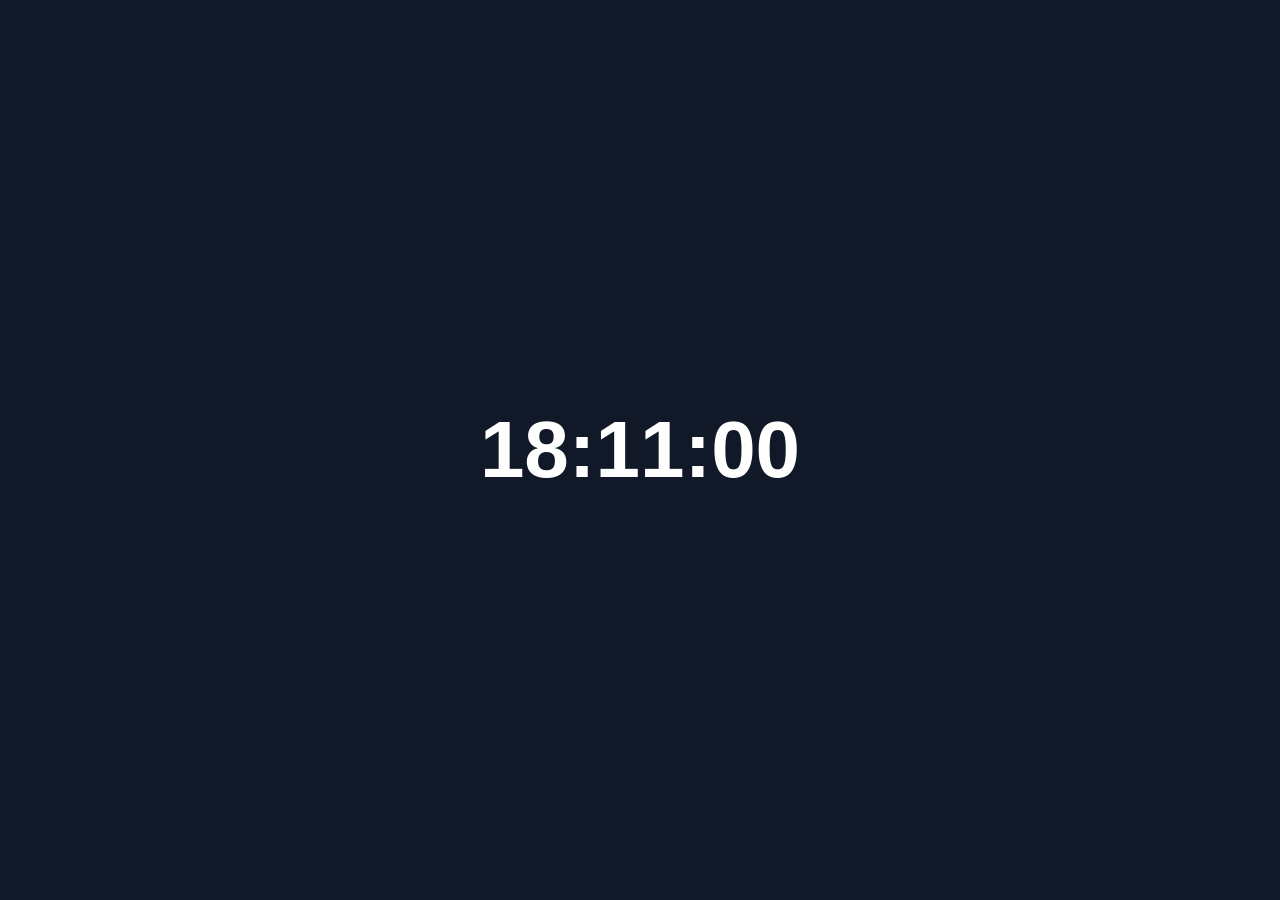
<file: index.html>
<!doctype html>
<html lang="en">
  <head>
    <meta charset="UTF-8" />
    <meta name="viewport" content="width=device-width, initial-scale=1.0" />
    <title>Countdown</title>
    <link rel="stylesheet" href="style.css" />
  </head>
  <body>
    <div id="countdown">Loading...</div>

    <script src="script.js"></script>
  </body>
</html>
</file>
<file: style.css>
body {
    margin: 0;
    height: 100vh;

    /* Background color */
    background-color: #111827;

    /* Center content */
    display: flex;
    justify-content: center;
    align-items: center;
}

#countdown {
    /* Font settings */
    font-family: Arial, sans-serif;
    font-size: 80px;
    font-weight: bold;

    color: white;
    text-align: center;
}
</file>
